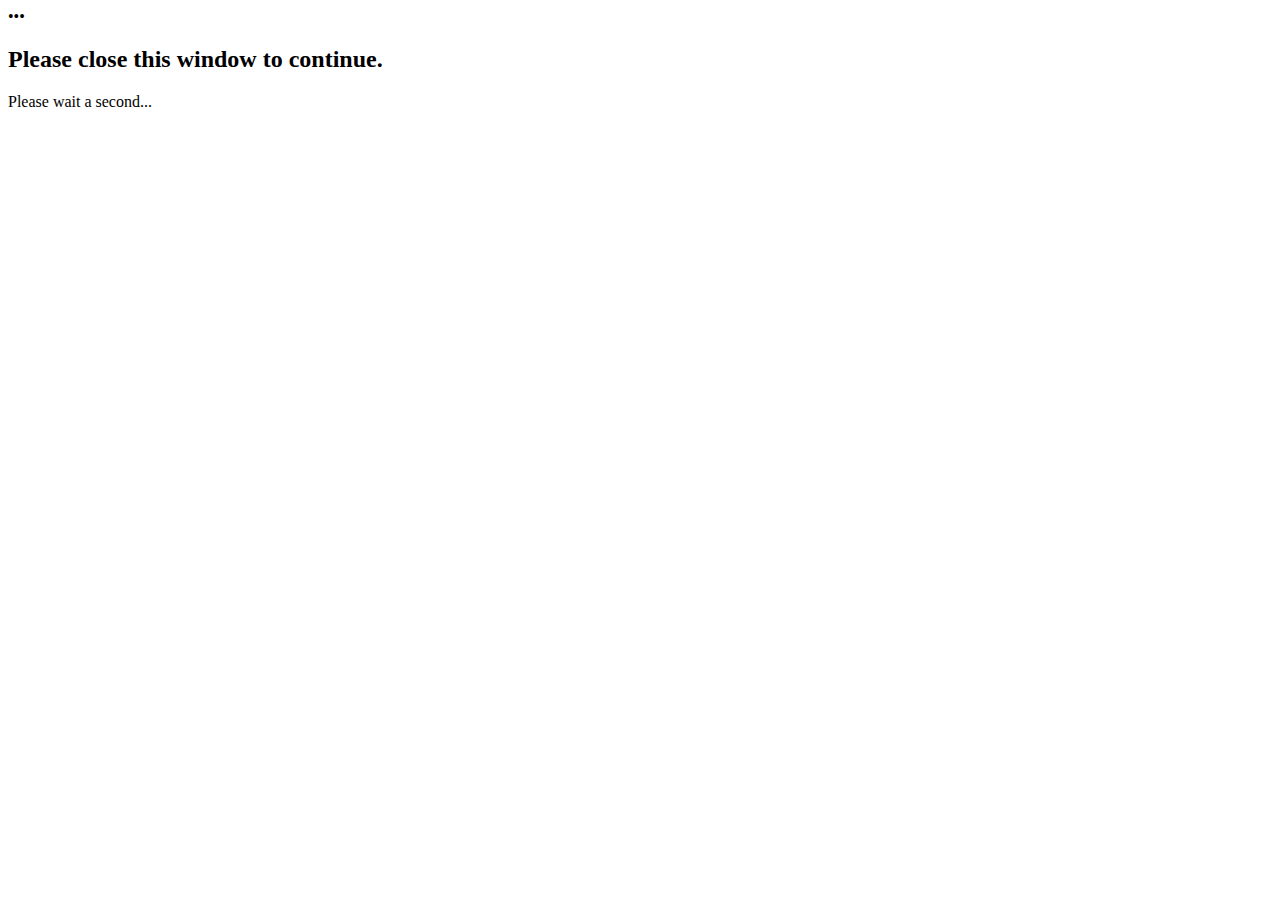
<file: redirect.html>
<!DOCTYPE html>
<!--

FACILITATES OAuth 1,1a,2 AUTHENTICATION

To link to this page in HelloJS define the redirect_uri.

This page is used for authentication as well as POST using the Iframe+form+hash communication hack.


-->
<html>
<head>
	<title>Hello, redirecting...</title>
	<meta name="viewport" content="width=device-width, initial-scale=1.0, user-scalable=yes" />
</head>
<body>

	<div class="loading"><span>&bull;</span><span>&bull;</span><span>&bull;</span></div>

	<h2>Please close this window to continue.</h2>
	<p>
		Please wait a second...
	</p>
	<script>
		window.onbeforeunload = function(){
			document.getElementsByTagName('h2')[0].innerHTML="Redirecting, please wait";
		}
	</script>
	<script src="/js/hello.all.min.js"></script>
</body>
</html>
</file>
